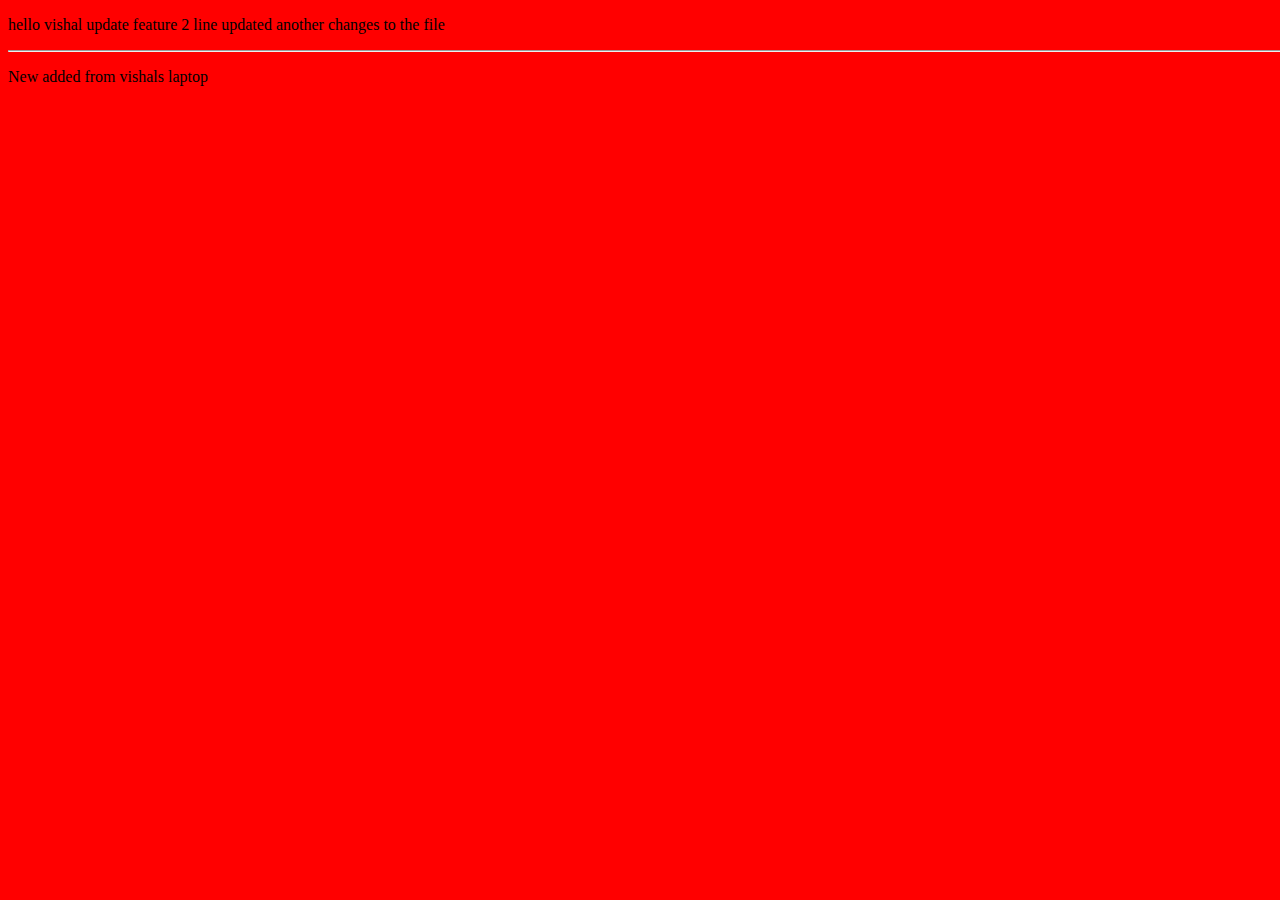
<file: index.html>
<!DOCTYPE html>
<html lang="en">
<head>
  <meta charset="UTF-8">
  <meta name="viewport" content="width=device-width, initial-scale=1.0">
  <title>Document</title>
  <link rel="stylesheet" href="style.css">
</head>
<body>
  <p>hello vishal update feature 2 line updated another changes to the file</p>
  <hr />
  <p>New added from vishals laptop</p>
</body>
</html>
</file>
<file: style.css>
body{
  background-color: red;
  height: 100%;
  width: 100%;
}
</file>
